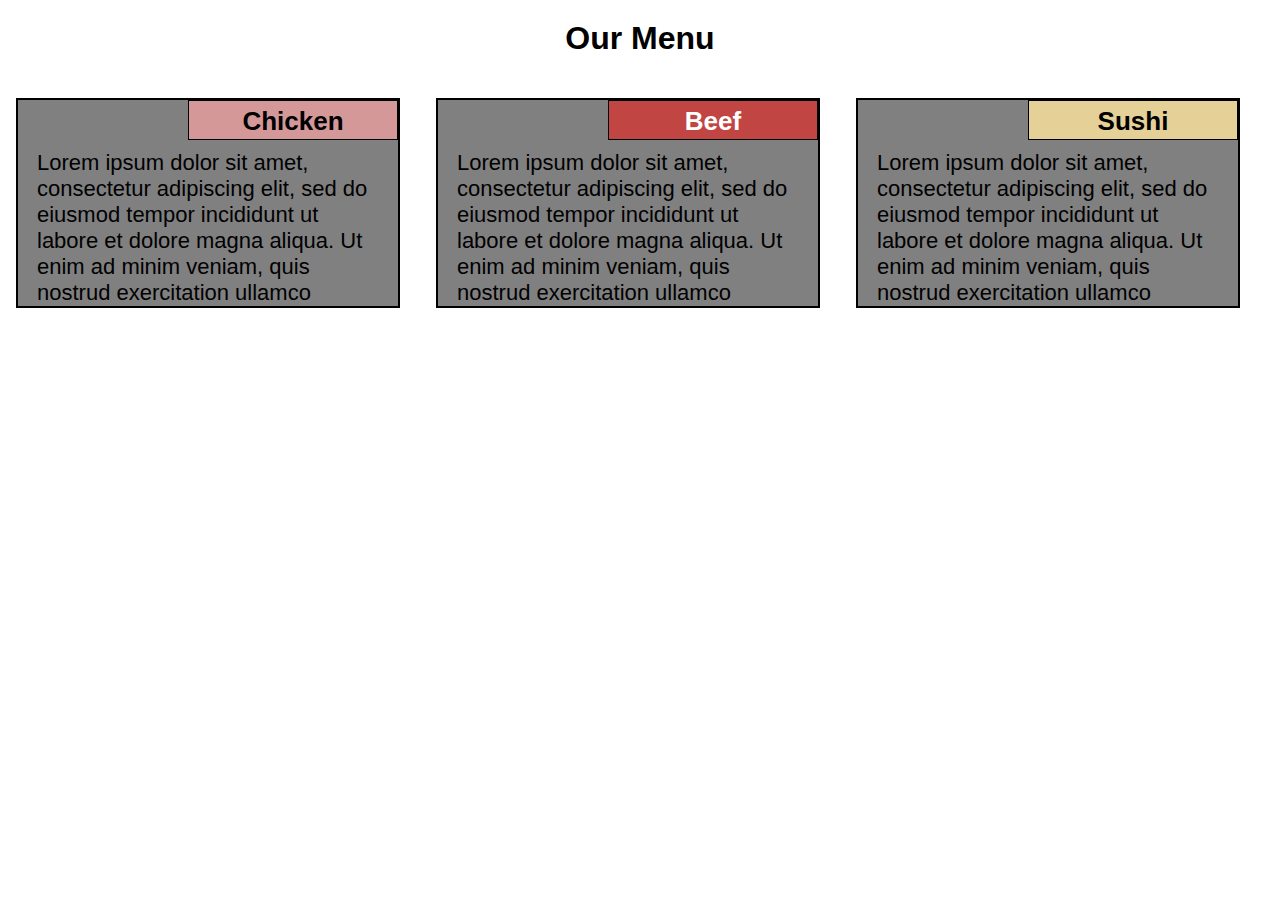
<file: module2-solution/index.html>
<!DOCTYPE html>
<html>
<head>
<meta charset="utf-8">
<meta name="viewport" content="width=device-width, initial-scale=1">
<title>Our Menu</title>
<link rel="stylesheet" href="css/external.css">
<style>
</style>
</head>
<body>
<h1>Our Menu</h1>

<div class="row">
  <div id="p1">
  	<div style="background-color: #D59898" id="p4">Chicken</div>
  	<p>Lorem ipsum dolor sit amet, consectetur adipiscing elit, sed do eiusmod tempor incididunt ut labore et dolore magna aliqua. Ut enim ad minim veniam, quis nostrud exercitation ullamco laboris nisi ut aliquip ex ea commodo consequat. Duis aute irure dolor in reprehenderit in voluptate velit esse cillum dolore eu fugiat nulla pariatur. Excepteur sint occaecat cupidatat non proident, sunt in culpa qui officia deserunt mollit anim id est laborum.</p>
  </div>
  <div id="p2">
  	<div style="color:#FFFFFF;background-color: #C14543" id="p4">Beef</div>
  	<p>Lorem ipsum dolor sit amet, consectetur adipiscing elit, sed do eiusmod tempor incididunt ut labore et dolore magna aliqua. Ut enim ad minim veniam, quis nostrud exercitation ullamco laboris nisi ut aliquip ex ea commodo consequat. Duis aute irure dolor in reprehenderit in voluptate velit esse cillum dolore eu fugiat nulla pariatur. Excepteur sint occaecat cupidatat non proident, sunt in culpa qui officia deserunt mollit anim id est laborum.</p></div>
  <div id="p3">
 	<div style="background-color: #E5D198" id="p4">Sushi</div>
   	<p>Lorem ipsum dolor sit amet, consectetur adipiscing elit, sed do eiusmod tempor incididunt ut labore et dolore magna aliqua. Ut enim ad minim veniam, quis nostrud exercitation ullamco laboris nisi ut aliquip ex ea commodo consequat. Duis aute irure dolor in reprehenderit in voluptate velit esse cillum dolore eu fugiat nulla pariatur. Excepteur sint occaecat cupidatat non proident, sunt in culpa qui officia deserunt mollit anim id est laborum.</p></div>
</div>

</body>
</html>
</file>
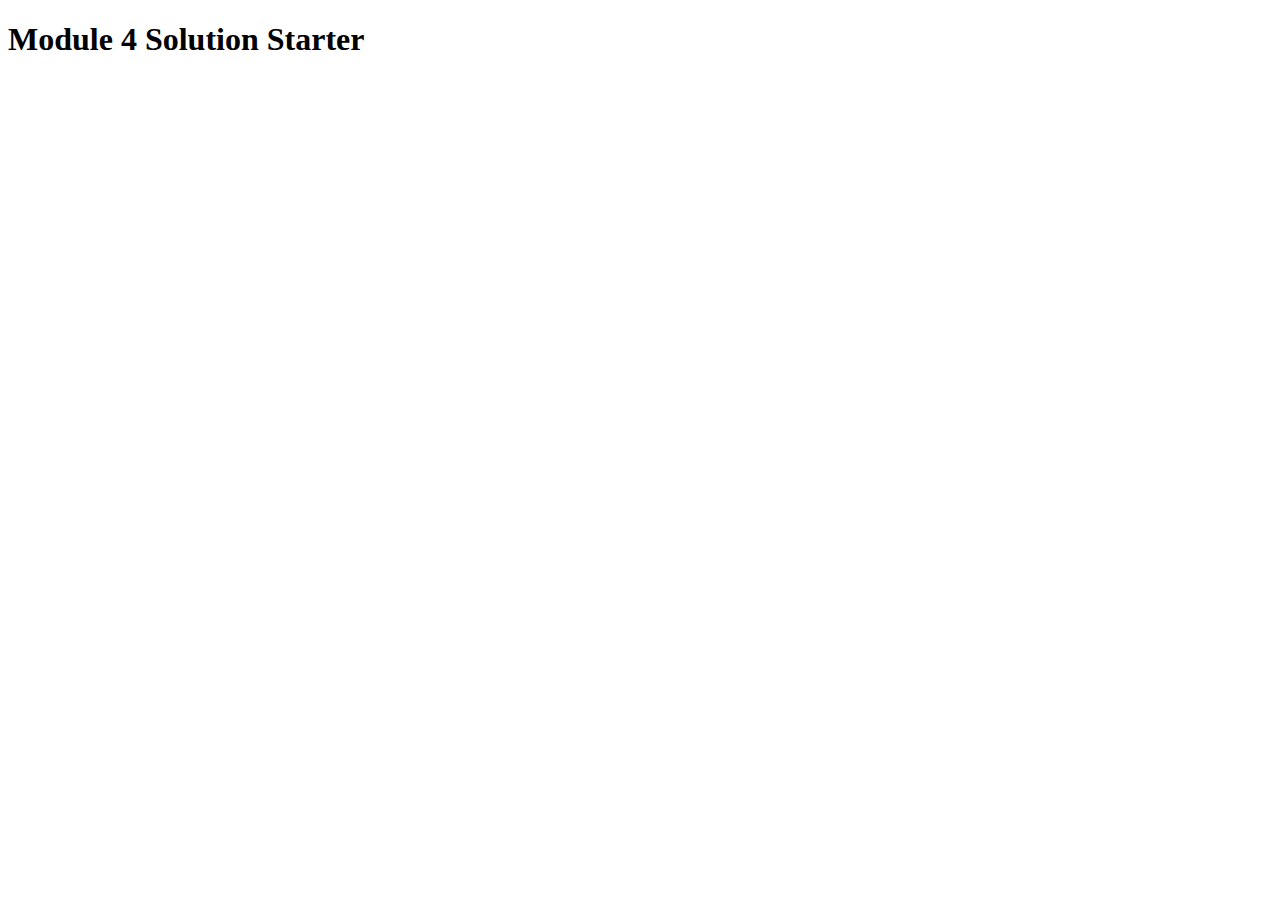
<file: module4-solution/index.html>
<!DOCTYPE html>
<html>
<head>
  <meta charset="utf-8">
  <title>Module 4 Solution Starter</title>
  <script src="SpeakHello.js"></script>
  <script src="SpeakGoodBye.js"></script>
  <script src="script.js"></script>
</head>
<body>
  <h1>Module 4 Solution Starter</h1>
</body>
</html>
</file>
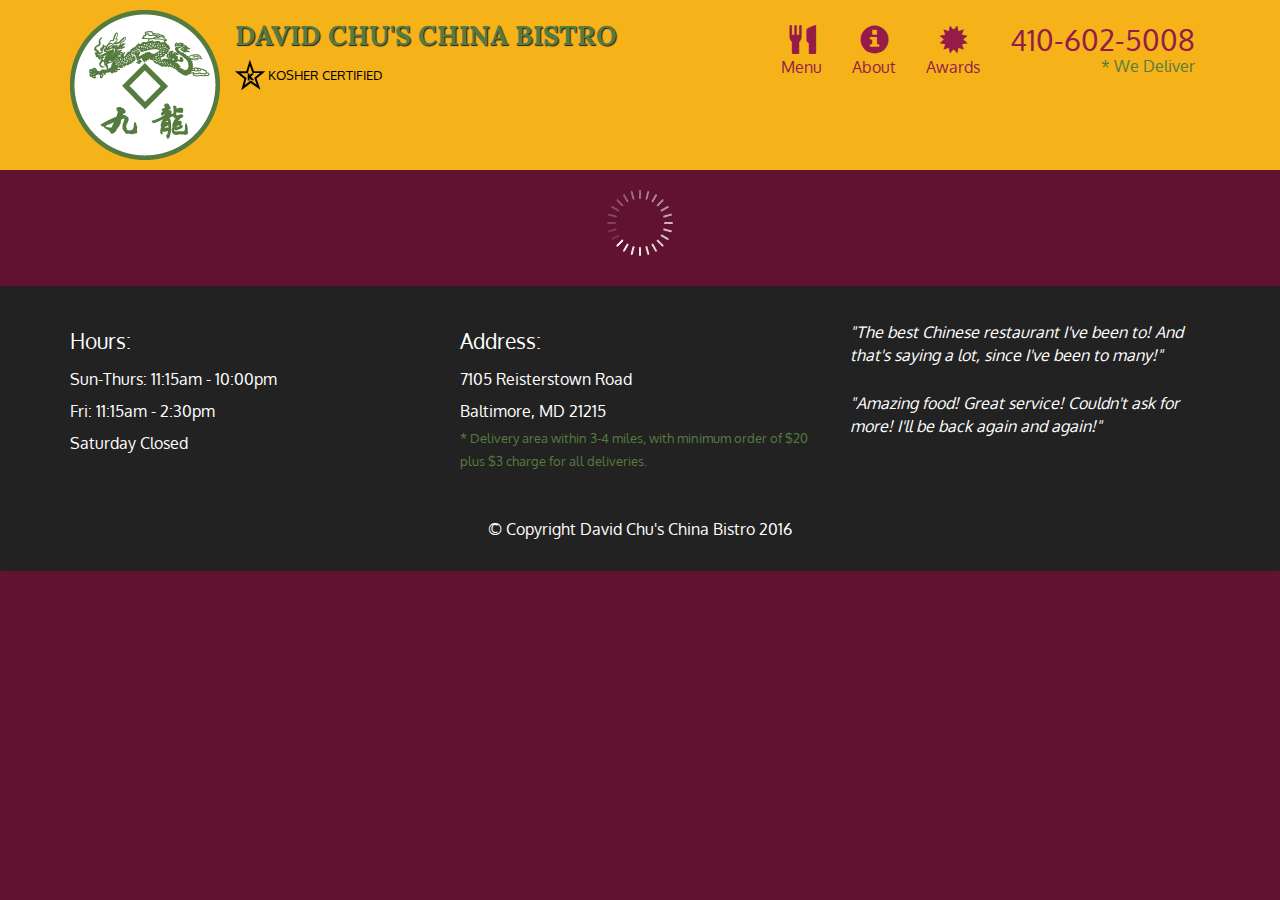
<file: module5-solution/index.html>
<!doctype html>
<html lang="en">
  <head>
    <meta charset="utf-8">
    <meta http-equiv="X-UA-Compatible" content="IE=edge">
    <meta name="viewport" content="width=device-width, initial-scale=1">
    <title>David Chu's China Bistro</title>
    <link rel="stylesheet" href="css/bootstrap.min.css">
    <link rel="stylesheet" href="css/styles.css">
    <link href='https://fonts.googleapis.com/css?family=Oxygen:400,300,700' rel='stylesheet' type='text/css'>
    <link href='https://fonts.googleapis.com/css?family=Lora' rel='stylesheet' type='text/css'>
  </head>
<body>
  <header>
    <nav id="header-nav" class="navbar navbar-default">
      <div class="container">
        <div class="navbar-header">
          <a href="index.html" class="pull-left visible-md visible-lg">
            <div id="logo-img" alt="Logo image"></div>
          </a>

          <div class="navbar-brand">
            <a href="index.html"><h1>David Chu's China Bistro</h1></a>
            <p>
              <img src="images/star-k-logo.png" alt="Kosher certification">
              <span>Kosher Certified</span>
            </p>
          </div>

          <button id="navbarToggle" type="button" class="navbar-toggle collapsed" data-toggle="collapse" data-target="#collapsable-nav" aria-expanded="false">
            <span class="sr-only">Toggle navigation</span>
            <span class="icon-bar"></span>
            <span class="icon-bar"></span>
            <span class="icon-bar"></span>
          </button>
        </div>
        
        <div id="collapsable-nav" class="collapse navbar-collapse">
           <ul id="nav-list" class="nav navbar-nav navbar-right">
            <li id="navHomeButton" class="visible-xs active">
              <a href="index.html">
                <span class="glyphicon glyphicon-home"></span> Home</a>
            </li>
            <li id="navMenuButton">
              <a href="#" onclick="$dc.loadMenuCategories();">
                <span class="glyphicon glyphicon-cutlery"></span><br class="hidden-xs"> Menu</a>
            </li>
            <li>
              <a href="#">
                <span class="glyphicon glyphicon-info-sign"></span><br class="hidden-xs"> About</a>
            </li>
            <li>
              <a href="#">
                <span class="glyphicon glyphicon-certificate"></span><br class="hidden-xs"> Awards</a>
            </li>
            <li id="phone" class="hidden-xs">
              <a href="tel:410-602-5008">
                <span>410-602-5008</span></a><div>* We Deliver</div>
            </li>
          </ul><!-- #nav-list -->
        </div><!-- .collapse .navbar-collapse -->
      </div><!-- .container -->
    </nav><!-- #header-nav -->
  </header>

  <div id="call-btn" class="visible-xs">
    <a class="btn" href="tel:410-602-5008">
    <span class="glyphicon glyphicon-earphone"></span>
    410-602-5008
    </a>
  </div>
  <div id="xs-deliver" class="text-center visible-xs">* We Deliver</div>

  <div id="main-content" class="container"></div>

  <footer class="panel-footer">
    <div class="container">
      <div class="row">
        <section id="hours" class="col-sm-4">
          <span>Hours:</span><br>
          Sun-Thurs: 11:15am - 10:00pm<br>
          Fri: 11:15am - 2:30pm<br>
          Saturday Closed
          <hr class="visible-xs">
        </section>
        <section id="address" class="col-sm-4">
          <span>Address:</span><br>
          7105 Reisterstown Road<br>
          Baltimore, MD 21215
          <p>* Delivery area within 3-4 miles, with minimum order of $20 plus $3 charge for all deliveries.</p>
          <hr class="visible-xs">
        </section>
        <section id="testimonials" class="col-sm-4">
          <p>"The best Chinese restaurant I've been to! And that's saying a lot, since I've been to many!"</p>
          <p>"Amazing food! Great service! Couldn't ask for more! I'll be back again and again!"</p>
        </section>
      </div>
      <div class="text-center">&copy; Copyright David Chu's China Bistro 2016</div>
    </div>
  </footer>

  <!-- jQuery (Bootstrap JS plugins depend on it) -->
  <script src="js/jquery-2.1.4.min.js"></script>
  <script src="js/bootstrap.min.js"></script>
  <script src="js/ajax-utils.js"></script>
  <script src="js/script.js"></script>
</body>
</html>
</file>
<file: module2-solution/css/external.css>
/********** Base styles **********/
* {
  box-sizing: border-box;
  margin: 0;
  padding: 0;}

h1 {
  text-align: center;
  margin-top: 20px;
  margin-bottom: 25px;
  font-family: "Sans-serif", arial;

}

#p1 {
  border: 2px solid black;
  background-color: #808080;
  display:inline-block;
  overflow: hidden;
  height: 210px;
  top: 15px;
  margin: 16px;
  padding: 0;
  text-align: left;
  font-size: 22px;
  font-family: "Sans-serif", arial;
}

#p2 {
  border: 2px solid black;
  background-color: #808080;
  display:inline-block;
  overflow: hidden;
  height: 210px;
  top: 15px;
  margin: 16px;
  padding: 0;
  text-align: left;
  font-size: 22px;
  font-family: "Sans-serif", arial;
}

#p3 {
  border: 2px solid black;
  background-color: #808080;
  display:inline-block;
  overflow: hidden;
  height: 210px;
  top: 15px;
  margin: 16px;
  padding: 0;
  text-align: left;
  font-size: 22px;
  font-family: "Sans-serif", arial;
}

#p4 {
  border: 1px solid black;
  background-color: #F88379;
  width: 210px;
  height: 40px;
  margin-bottom: 5px;
  padding: 5px;
  text-align: center;
  float: right;
  font-size: 26px;
  font-weight: bold;
  font-family: "Sans-serif", arial;
}

p {
  border: 0;
  background-color: #808080;
  width: 90%;
  height: 90px;
  margin-top: 50px;
  margin-right: auto;
  margin-left: auto;
  text-align: left;
  font-family: "Sans-serif", arial;
  color: black;
}

/* Simple Responsive Framework. */
.row {
  width: 100%
}

/********** Large devices only **********/
@media (min-width: 992px) {
  #p1 {
    width: 30%;
  }
  #p2 {
    width: 30%;
  }
  #p3 {
    width: 30%;
  }
}

/********** Medium devices only **********/
@media (min-width: 768px) and (max-width: 991px) {
  #p1 {
    width: 45%;
  }
  #p2 {
    width: 45%;
  }
  #p3 {
    width: 94%;
  }
}

/********** Small devices only **********/
@media (max-width: 767px) {
  #p1 {
    width: 90%;
  }
  #p2 {
    width: 90%;
  }
  #p3 {
    width: 90%;
  }
}
</file>
<file: module5-solution/css/styles.css>
body {
  font-size: 16px;
  color: #fff;
  background-color: #61122f;
  font-family: 'Oxygen', sans-serif;
}

/** HEADER **/
#header-nav {
  background-color: #f6b319;
  border-radius: 0;
  border: 0;
}

#logo-img {
  background: url('../images/restaurant-logo_large.png') no-repeat;
  width: 150px;
  height: 150px;
  margin: 10px 15px 10px 0;
}

.navbar-brand {
  padding-top: 25px;
}
.navbar-brand h1 { /* Restaurant name */
  font-family: 'Lora', serif;
  color: #557c3e;
  font-size: 1.5em;
  text-transform: uppercase;
  font-weight: bold;
  text-shadow: 1px 1px 1px #222;
  margin-top: 0;
  margin-bottom: 0;
  line-height: .75;
}
.navbar-brand a:hover, .navbar-brand a:focus {
  text-decoration: none;
}
.navbar-brand p { /* Kosher cert */
  color: #000;
  text-transform: uppercase;
  font-size: .7em;
  margin-top: 15px;
}
.navbar-brand p span { /* Star-K */
  vertical-align: middle;
}

#nav-list {
  margin-top: 10px;
}
#nav-list a {
  color: #951C49;
  text-align: center;
}
#nav-list a:hover {
  background: #E7E7E7;
}
#nav-list a span {
  font-size: 1.8em;
}

#phone {
  margin-top: 5px;
}
#phone a { /* Phone number */
  text-align: right;
  padding-bottom: 0;
}
#phone div { /* We Deliver */
  color: #557c3e;
  text-align: right;
  padding-right: 15px;
}

.navbar-header button.navbar-toggle, .navbar-header .icon-bar {
  border: 1px solid #61122f;
}
.navbar-header button.navbar-toggle {
  clear: both;
  margin-top: -30px;
}
/* END HEADER */

/* FOOTER */
.panel-footer {
  margin-top: 30px;
  padding-top: 35px;
  padding-bottom: 30px;
  background-color: #222;
  border-top: 0;
}
.panel-footer div.row {
  margin-bottom: 35px;
}
#hours, #address {
  line-height: 2;
}
#hours > span, #address > span {
  font-size: 1.3em;
}
#address p {
  color: #557c3e;
  font-size: .8em;
  line-height: 1.8;
}
#testimonials {
  font-style: italic;
}
#testimonials p:nth-child(2) {
  margin-top: 25px;
}
/* END FOOTER */



/* HOME PAGE */
.container .jumbotron {
  box-shadow: 0 0 50px #3F0C1F;
  border: 2px solid #3F0C1F;
}

#menu-tile, #specials-tile, #map-tile {
  height: 250px;
  width: 100%;
  margin-bottom: 15px;
  position: relative;
  border: 2px solid #3F0C1F;
  overflow: hidden;
}
#menu-tile:hover, #specials-tile:hover, #map-tile:hover {
  box-shadow: 0 1px 5px 1px #cccccc;
}
#menu-tile {
  background: url('../images/menu-tile.jpg') no-repeat;
  background-position: center;
}
#specials-tile {
  background: url('../images/specials-tile.jpg') no-repeat;
  background-position: center;
}
#menu-tile span, #specials-tile span, #map-tile span {
  position: absolute;
  bottom: 0;
  right: 0;
  width: 100%;
  text-align: center;
  font-size: 1.6em;
  text-transform: uppercase;
  background-color: #000;
  color: #fff;
  opacity: .8;
}
/* END HOME PAGE */

/* MENU CATEGORIES PAGE */
.category-tile { 
  position: relative;
  border: 2px solid #3F0C1F;
  overflow: hidden;
  width: 200px;
  height: 200px;
  margin: 0 auto 15px;
}
.category-tile span {
  position: absolute;
  bottom: 0;
  right: 0;
  width: 100%;
  text-align: center;
  font-size: 1.2em;
  text-transform: uppercase;
  background-color: #000;
  color: #fff;
  opacity: .8;
}
.category-tile:hover {
  box-shadow: 0 1px 5px 1px #cccccc;
}

#menu-categories-title + div {
  margin-bottom: 50px;
}
/* END MENU CATEGORIES PAGE */

/* SINGLE CATEGORY PAGE */
.menu-item-tile {
  margin-bottom: 25px;
}
.menu-item-tile hr {
  width: 80%;
}
.menu-item-tile .menu-item-price {
  font-size: 1.1em;
  text-align: right;
  margin-top: -15px;
  margin-right: -15px;
}
.menu-item-tile .menu-item-price span {
  font-size: .6em;
}
.menu-item-photo {
  position: relative;
  border: 2px solid #3F0C1F; 
  overflow: hidden;
  padding: 0;
  margin-right: -15px;
  margin-left: auto;
  margin-bottom: 20px;
  max-width: 250px;
}
.menu-item-photo div {
  position: absolute;
  bottom: 0;
  right: 0;
  width: 80px;
  background-color: #557c3e;
  text-align: center;
}
.menu-item-description {
  padding-right: 30px;
}
h3.menu-item-title {
  margin: 0 0 10px;
}
.menu-item-details {
  font-size: .9em;
  font-style: italic;
}
/* END SINGLE CATEGORY PAGE */


/********** Large devices only **********/
@media (min-width: 1200px) {
  .container .jumbotron {
    background: url('../images/jumbotron_1200.jpg') no-repeat;
    height: 675px;
  }
}

/********** Medium devices only **********/
@media (min-width: 992px) and (max-width: 1199px) {
  /* Header */
  #logo-img {
    background: url('../images/restaurant-logo_medium.png') no-repeat;
    width: 100px;
    height: 100px;
    margin: 5px 5px 5px 0;
  }
  /* End Header */

  /* Home Page */
  .container .jumbotron {
    background: url('../images/jumbotron_992.jpg') no-repeat;
    height: 558px;
  }
  /* End Home Page */
}

/********** Small devices only **********/
@media (min-width: 768px) and (max-width: 991px) {
  /* Home Page */
  .container .jumbotron {
    background: url('../images/jumbotron_768.jpg') no-repeat;
    height: 432px;
  }
  /* End Home Page */
}

/********** Extra small devices only **********/
@media (max-width: 767px) {
  /* Header */
  .navbar-brand {
    padding-top: 10px;
    height: 80px;
  }
  .navbar-brand h1 { /* Restaurant name */
    padding-top: 10px;
    font-size: 5vw; /* 1vw = 1% of viewport width */
  }
  .navbar-brand p { /* Kosher cert */
    font-size: .6em;
    margin-top: 12px;
  }
  .navbar-brand p img { /* Star-K */
    height: 20px;
  }

  #collapsable-nav a { /* Collapsed nav menu text */
    font-size: 1.2em;
  }
  #collapsable-nav a span { /* Collapsed nav menu glyph */
    font-size: 1em;
    margin-right: 5px;
  }

  #call-btn > a {
    font-size: 1.5em;
    display: block;
    margin: 0 20px;
    padding: 10px;
    border: 2px solid #fff;
    background-color: #f6b319;
    color: #951c49;
  }
  #xs-deliver {
    margin-top: 5px;
    font-size: .7em;
    letter-spacing: .1em;
    text-transform: uppercase;
  }
  /* End Header */

  /* Footer */
  .panel-footer section {
    margin-bottom: 30px;
    text-align: center;
  }
  .panel-footer section:nth-child(3) {
    margin-bottom: 0; /* margin already exists on the whole row */
  }
  .panel-footer section hr {
    width: 50%;
  }
  /* End Footer */

  /* Home Page */
  .container .jumbotron {
    margin-top: 30px;
    padding: 0;
  }
  #menu-tile, #specials-tile {
    width: 360px;
    margin: 0 auto 15px;
  }

  .menu-item-photo {
    margin-right: auto;
  }
  .menu-item-tile .menu-item-price {
    text-align: center;
  }
  .menu-item-description {
    text-align: center;;
  }
}


/********** Super extra small devices Only :-) (e.g., iPhone 4) **********/
@media (max-width: 479px) {
  /* Header */
  .navbar-brand h1 { /* Restaurant name */
    padding-top: 5px;
    font-size: 6vw;
  }
  /* End Header */
  
  /* Home page */
  #menu-tile, #specials-tile {
    width: 280px;
    margin: 0 auto 15px;
  }

  .col-xxs-12 {
    position: relative;
    min-height: 1px;
    padding-right: 15px;
    padding-left: 15px;
    float: left;
    width: 100%;
  }
}
</file>
